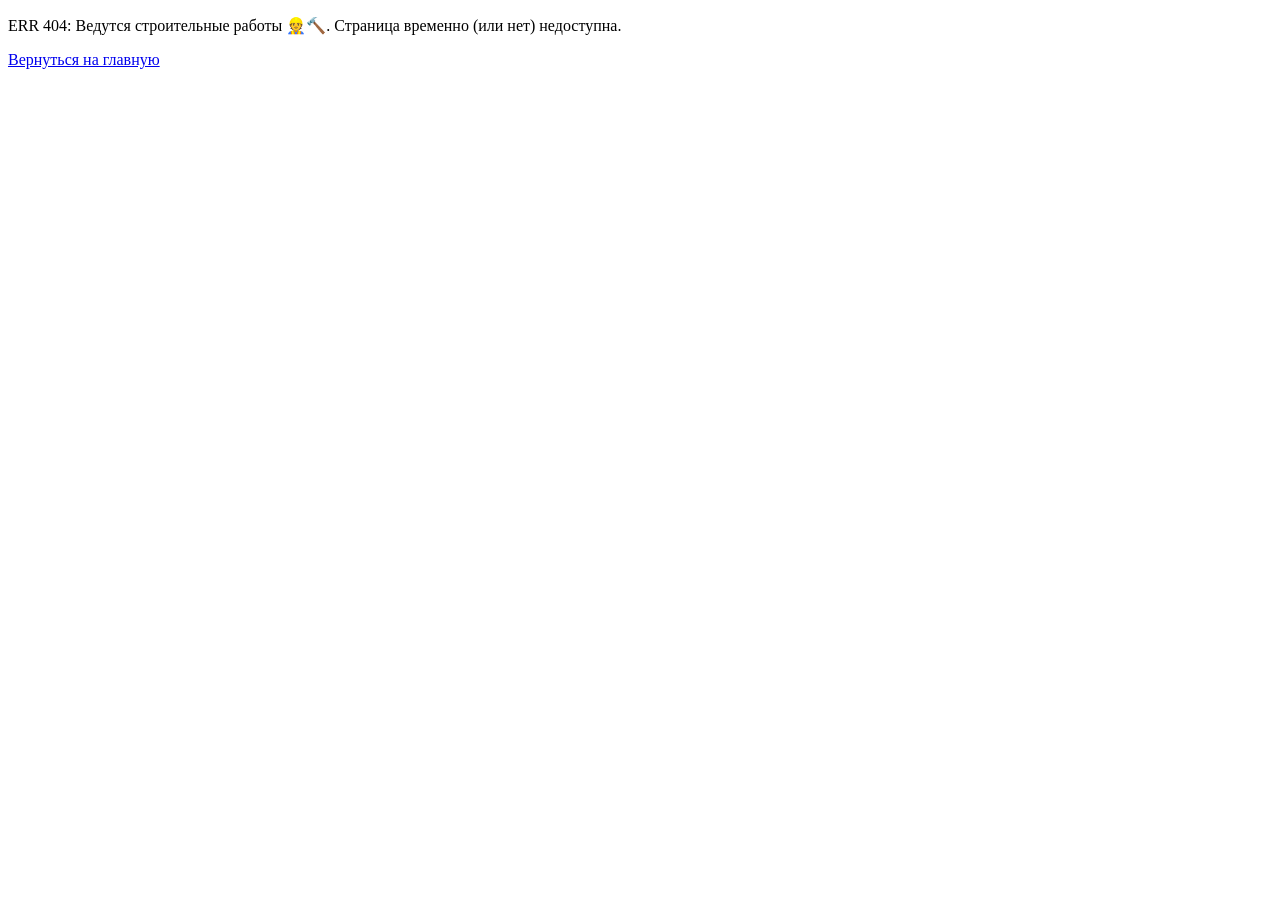
<file: pages/secondaryschool.html>
<!DOCTYPE html>
<html lang="en">
<head>
    <meta charset="UTF-8">
    <meta name="viewport" content="width=device-width, initial-scale=1.0">
    <title>Ошибка</title>
</head>
<body>
    <p>ERR 404: Ведутся строительные работы 👷🔨. Страница временно (или нет) недоступна.</p>
    <a href="../index.html">Вернуться на главную</a>
</body>
</html>
</file>
